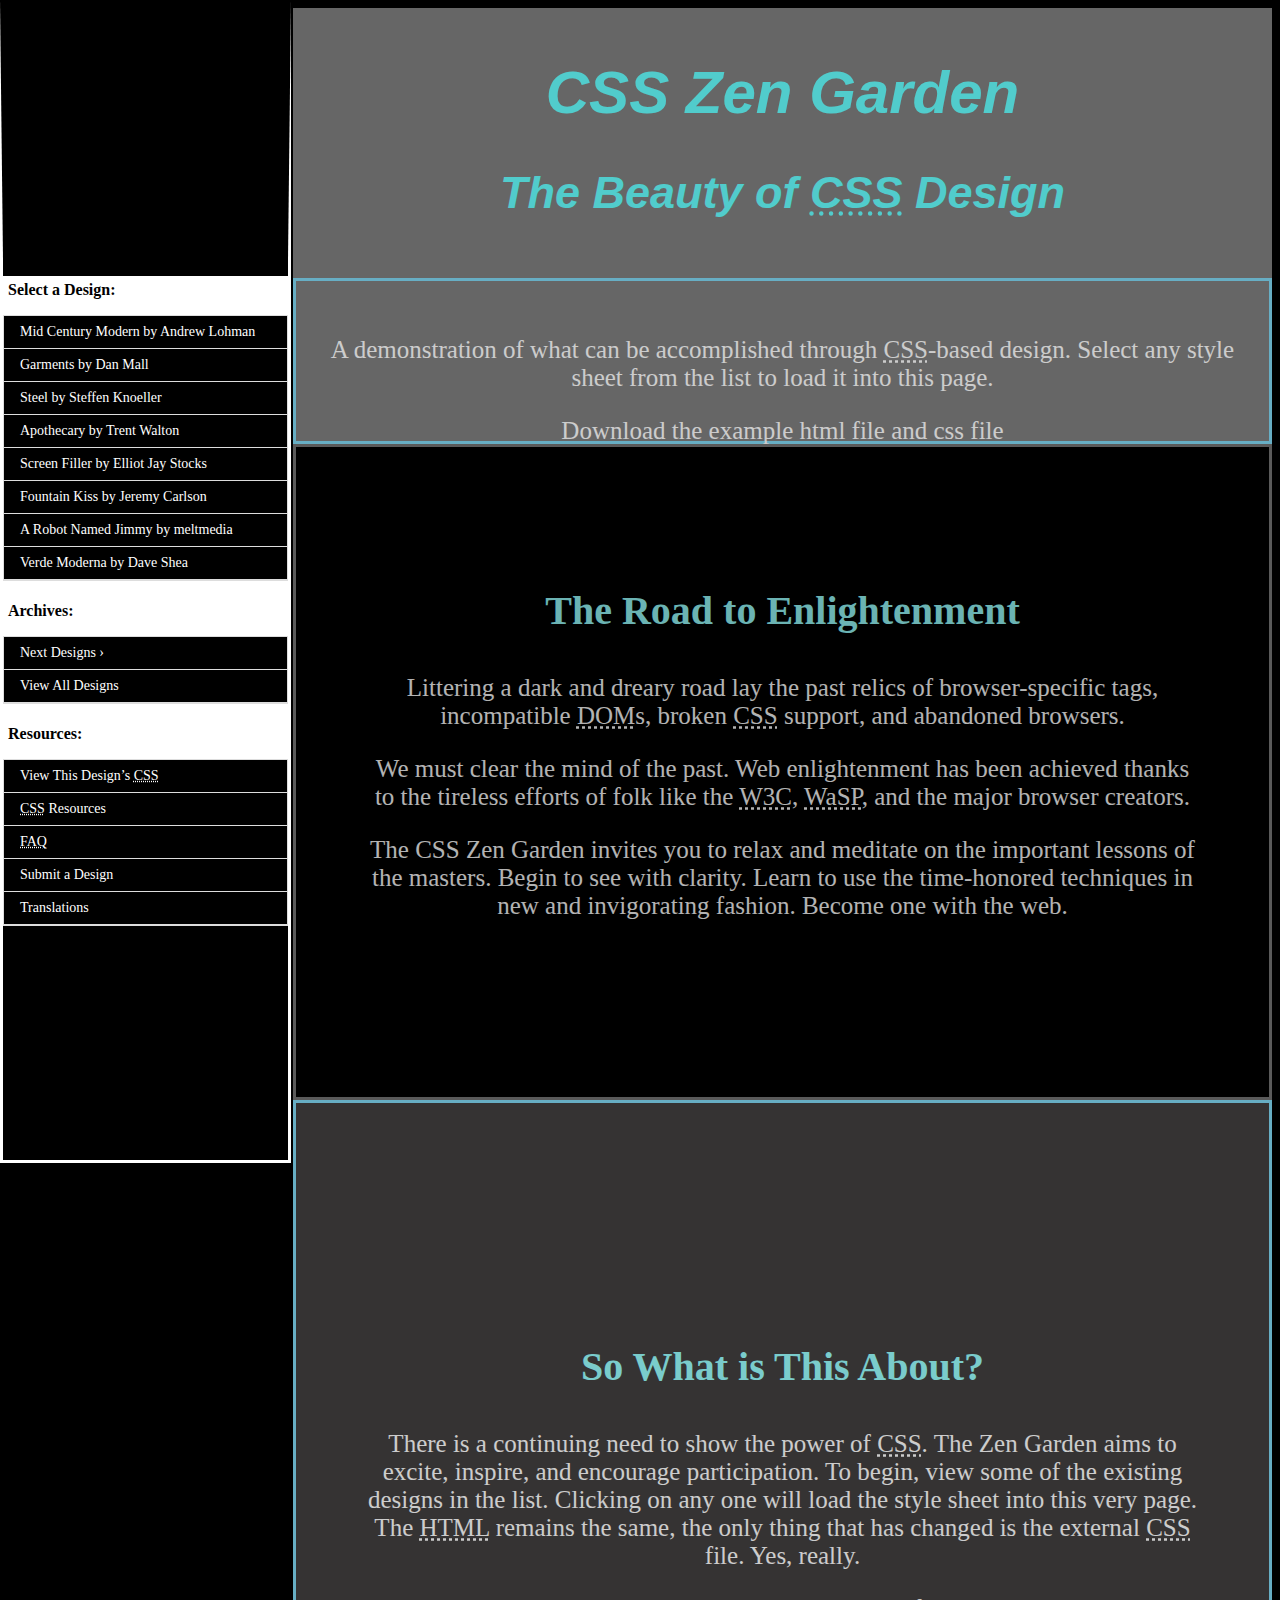
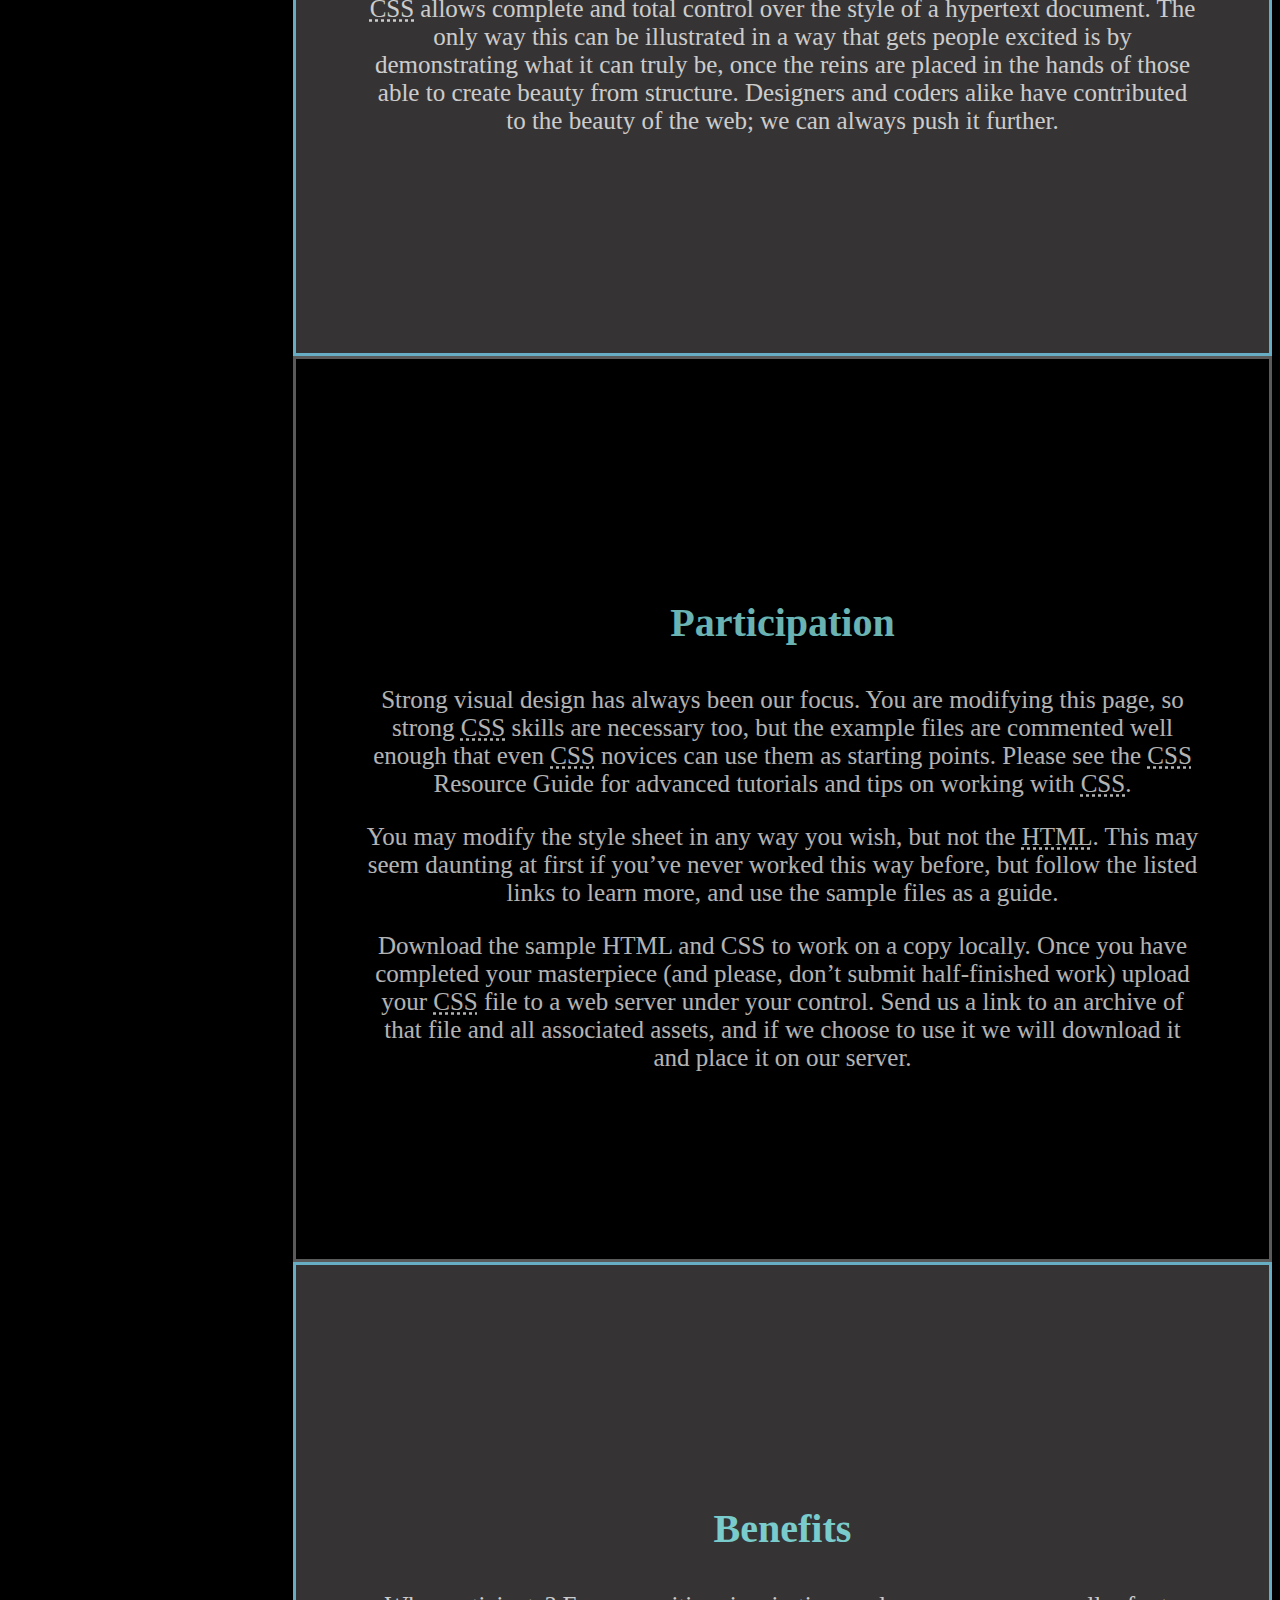
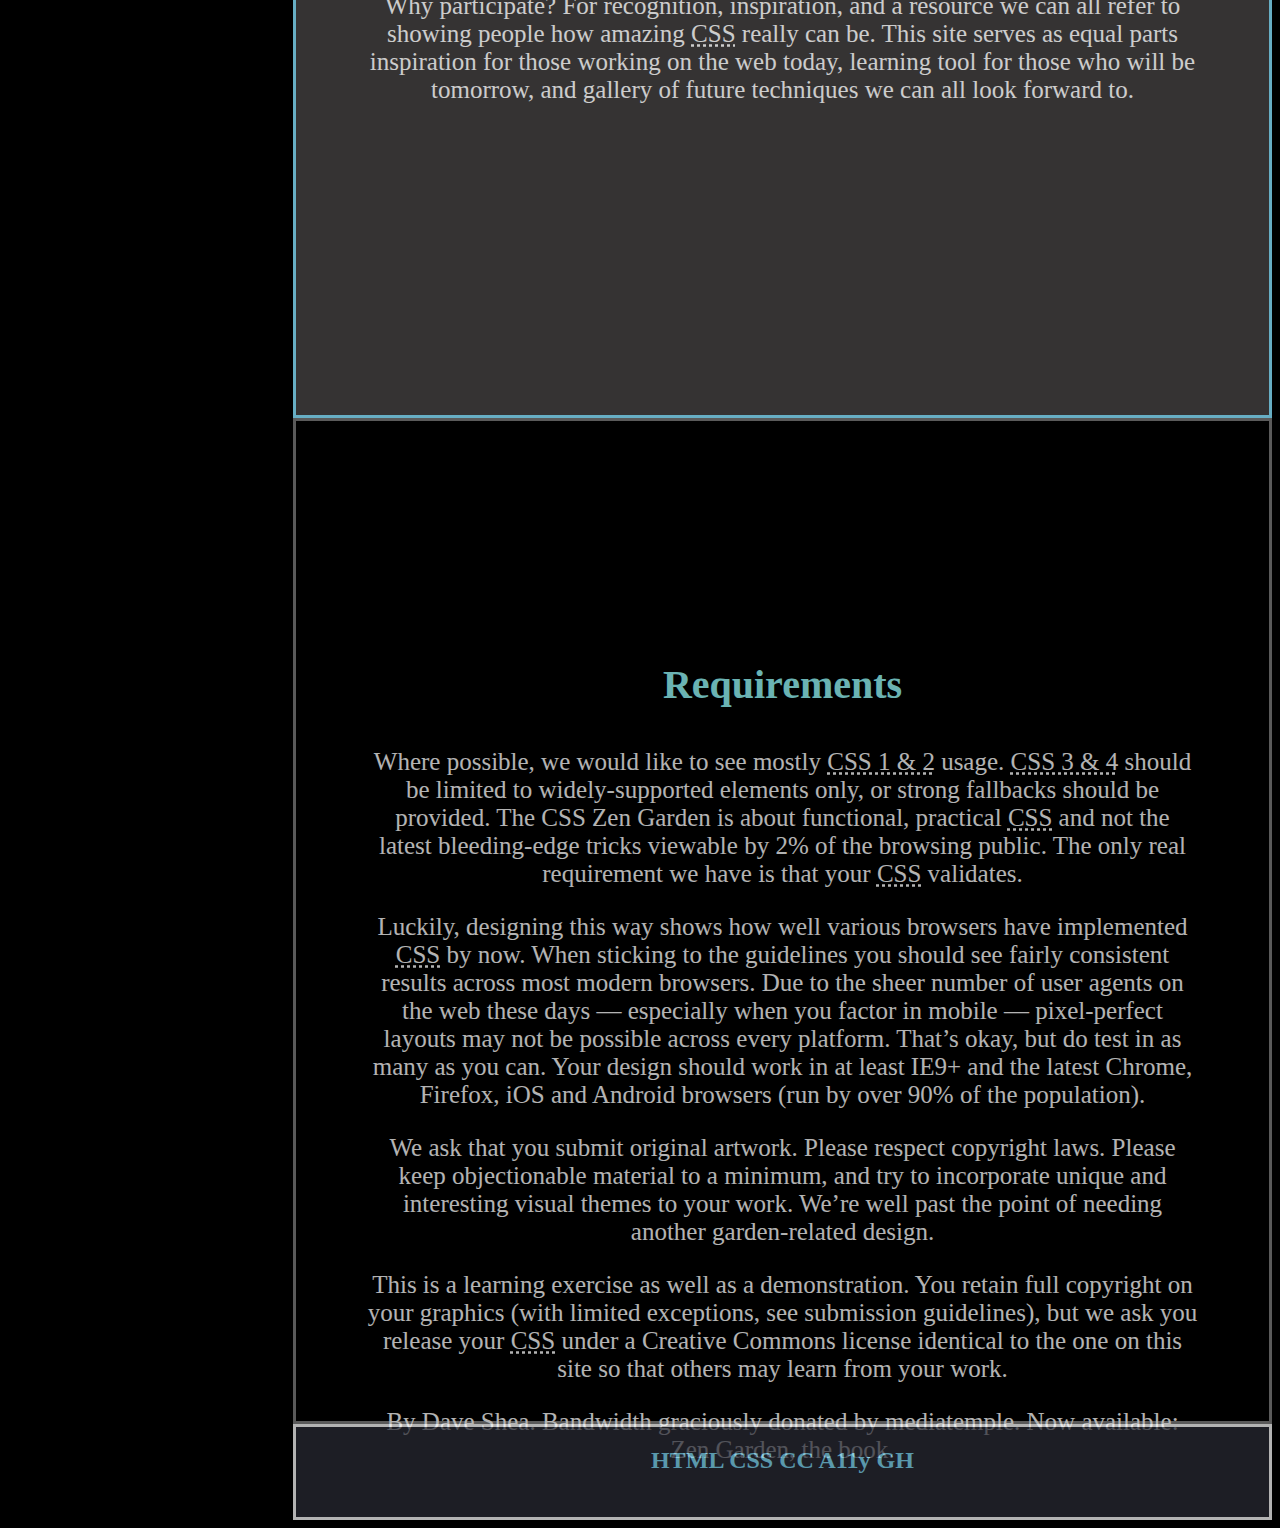
<file: CSS_Zengarden/index.html>
<!DOCTYPE html>
<html lang="en">
<head>
	<meta charset="utf-8">
	<title>CSS Zen Garden: The Beauty of CSS Design</title>

	<link rel="stylesheet" media="screen" href="style.css">
	<link rel="alternate" type="application/rss+xml" title="RSS" href="http://www.csszengarden.com/zengarden.xml">

	<meta name="viewport" content="width=device-width, initial-scale=1.0">
	<meta name="author" content="Dave Shea">
	<meta name="description" content="A demonstration of what can be accomplished visually through CSS-based design.">
	<meta name="robots" content="all">


	<!--[if lt IE 9]>
	<script src="script/html5shiv.js"></script>
	<![endif]-->
</head>

<body id="css-zen-garden">
<div class="page-wrapper">

	<section class="intro" id="zen-intro">
		<header role="banner">
			<h1>CSS Zen Garden</h1>
			<h2>The Beauty of <abbr title="Cascading Style Sheets">CSS</abbr> Design</h2>
		</header>

		<div class="summary" id="zen-summary" role="article">
			<p>A demonstration of what can be accomplished through <abbr title="Cascading Style Sheets">CSS</abbr>-based design. Select any style sheet from the list to load it into this page.</p>
			<p>Download the example <a href="/examples/index" title="This page's source HTML code, not to be modified.">html file</a> and <a href="/examples/style.css" title="This page's sample CSS, the file you may modify.">css file</a></p>
		</div>

		<div class="preamble" id="zen-preamble" role="article">
			<h3>The Road to Enlightenment</h3>
			<p>Littering a dark and dreary road lay the past relics of browser-specific tags, incompatible <abbr title="Document Object Model">DOM</abbr>s, broken <abbr title="Cascading Style Sheets">CSS</abbr> support, and abandoned browsers.</p>
			<p>We must clear the mind of the past. Web enlightenment has been achieved thanks to the tireless efforts of folk like the <abbr title="World Wide Web Consortium">W3C</abbr>, <abbr title="Web Standards Project">WaSP</abbr>, and the major browser creators.</p>
			<p>The CSS Zen Garden invites you to relax and meditate on the important lessons of the masters. Begin to see with clarity. Learn to use the time-honored techniques in new and invigorating fashion. Become one with the web.</p>
		</div>
	</section>

	<div class="main supporting" id="zen-supporting" role="main">
		<div class="explanation" id="zen-explanation" role="article">
			<h3>So What is This About?</h3>
			<p>There is a continuing need to show the power of <abbr title="Cascading Style Sheets">CSS</abbr>. The Zen Garden aims to excite, inspire, and encourage participation. To begin, view some of the existing designs in the list. Clicking on any one will load the style sheet into this very page. The <abbr title="HyperText Markup Language">HTML</abbr> remains the same, the only thing that has changed is the external <abbr title="Cascading Style Sheets">CSS</abbr> file. Yes, really.</p>
			<p><abbr title="Cascading Style Sheets">CSS</abbr> allows complete and total control over the style of a hypertext document. The only way this can be illustrated in a way that gets people excited is by demonstrating what it can truly be, once the reins are placed in the hands of those able to create beauty from structure. Designers and coders alike have contributed to the beauty of the web; we can always push it further.</p>
		</div>

		<div class="participation" id="zen-participation" role="article">
			<h3>Participation</h3>
			<p>Strong visual design has always been our focus. You are modifying this page, so strong <abbr title="Cascading Style Sheets">CSS</abbr> skills are necessary too, but the example files are commented well enough that even <abbr title="Cascading Style Sheets">CSS</abbr> novices can use them as starting points. Please see the <a href="http://www.mezzoblue.com/zengarden/resources/" title="A listing of CSS-related resources"><abbr title="Cascading Style Sheets">CSS</abbr> Resource Guide</a> for advanced tutorials and tips on working with <abbr title="Cascading Style Sheets">CSS</abbr>.</p>
			<p>You may modify the style sheet in any way you wish, but not the <abbr title="HyperText Markup Language">HTML</abbr>. This may seem daunting at first if you&#8217;ve never worked this way before, but follow the listed links to learn more, and use the sample files as a guide.</p>
			<p>Download the sample <a href="/examples/index" title="This page's source HTML code, not to be modified.">HTML</a> and <a href="/examples/style.css" title="This page's sample CSS, the file you may modify.">CSS</a> to work on a copy locally. Once you have completed your masterpiece (and please, don&#8217;t submit half-finished work) upload your <abbr title="Cascading Style Sheets">CSS</abbr> file to a web server under your control. <a href="http://www.mezzoblue.com/zengarden/submit/" title="Use the contact form to send us your CSS file">Send us a link</a> to an archive of that file and all associated assets, and if we choose to use it we will download it and place it on our server.</p>
		</div>

		<div class="benefits" id="zen-benefits" role="article">
			<h3>Benefits</h3>
			<p>Why participate? For recognition, inspiration, and a resource we can all refer to showing people how amazing <abbr title="Cascading Style Sheets">CSS</abbr> really can be. This site serves as equal parts inspiration for those working on the web today, learning tool for those who will be tomorrow, and gallery of future techniques we can all look forward to.</p>
		</div>

		<div class="requirements" id="zen-requirements" role="article">
			<h3>Requirements</h3>
			<p>Where possible, we would like to see mostly <abbr title="Cascading Style Sheets, levels 1 and 2">CSS 1 &amp; 2</abbr> usage. <abbr title="Cascading Style Sheets, levels 3 and 4">CSS 3 &amp; 4</abbr> should be limited to widely-supported elements only, or strong fallbacks should be provided. The CSS Zen Garden is about functional, practical <abbr title="Cascading Style Sheets">CSS</abbr> and not the latest bleeding-edge tricks viewable by 2% of the browsing public. The only real requirement we have is that your <abbr title="Cascading Style Sheets">CSS</abbr> validates.</p>
			<p>Luckily, designing this way shows how well various browsers have implemented <abbr title="Cascading Style Sheets">CSS</abbr> by now. When sticking to the guidelines you should see fairly consistent results across most modern browsers. Due to the sheer number of user agents on the web these days &#8212; especially when you factor in mobile &#8212; pixel-perfect layouts may not be possible across every platform. That&#8217;s okay, but do test in as many as you can. Your design should work in at least IE9+ and the latest Chrome, Firefox, iOS and Android browsers (run by over 90% of the population).</p>
			<p>We ask that you submit original artwork. Please respect copyright laws. Please keep objectionable material to a minimum, and try to incorporate unique and interesting visual themes to your work. We&#8217;re well past the point of needing another garden-related design.</p>
			<p>This is a learning exercise as well as a demonstration. You retain full copyright on your graphics (with limited exceptions, see <a href="http://www.mezzoblue.com/zengarden/submit/guidelines/">submission guidelines</a>), but we ask you release your <abbr title="Cascading Style Sheets">CSS</abbr> under a Creative Commons license identical to the <a href="http://creativecommons.org/licenses/by-nc-sa/3.0/" title="View the Zen Garden's license information.">one on this site</a> so that others may learn from your work.</p>
			<p role="contentinfo">By <a href="http://www.mezzoblue.com/">Dave Shea</a>. Bandwidth graciously donated by <a href="http://www.mediatemple.net/">mediatemple</a>. Now available: <a href="http://www.amazon.com/exec/obidos/ASIN/0321303474/mezzoblue-20/">Zen Garden, the book</a>.</p>
		</div>

		<footer>
			<a href="http://validator.w3.org/check/referer" title="Check the validity of this site&#8217;s HTML" class="zen-validate-html">HTML</a>
			<a href="http://jigsaw.w3.org/css-validator/check/referer" title="Check the validity of this site&#8217;s CSS" class="zen-validate-css">CSS</a>
			<a href="http://creativecommons.org/licenses/by-nc-sa/3.0/" title="View the Creative Commons license of this site: Attribution-NonCommercial-ShareAlike." class="zen-license">CC</a>
			<a href="http://mezzoblue.com/zengarden/faq/#aaa" title="Read about the accessibility of this site" class="zen-accessibility">A11y</a>
			<a href="https://github.com/mezzoblue/csszengarden.com" title="Fork this site on Github" class="zen-github">GH</a>
		</footer>

	</div>


	<aside class="sidebar" role="complementary">
		<div class="wrapper">

			<div class="design-selection" id="design-selection">
				<h3 class="select">Select a Design:</h3>
				<nav role="navigation">
					<ul>
					<li>
						<a href="/221/" class="design-name">Mid Century Modern</a> by						<a href="http://andrewlohman.com/" class="designer-name">Andrew Lohman</a>
					</li>					<li>
						<a href="/220/" class="design-name">Garments</a> by						<a href="http://danielmall.com/" class="designer-name">Dan Mall</a>
					</li>					<li>
						<a href="/219/" class="design-name">Steel</a> by						<a href="http://steffen-knoeller.de" class="designer-name">Steffen Knoeller</a>
					</li>					<li>
						<a href="/218/" class="design-name">Apothecary</a> by						<a href="http://trentwalton.com" class="designer-name">Trent Walton</a>
					</li>					<li>
						<a href="/217/" class="design-name">Screen Filler</a> by						<a href="http://elliotjaystocks.com/" class="designer-name">Elliot Jay Stocks</a>
					</li>					<li>
						<a href="/216/" class="design-name">Fountain Kiss</a> by						<a href="http://jeremycarlson.com" class="designer-name">Jeremy Carlson</a>
					</li>					<li>
						<a href="/215/" class="design-name">A Robot Named Jimmy</a> by						<a href="http://meltmedia.com/" class="designer-name">meltmedia</a>
					</li>					<li>
						<a href="/214/" class="design-name">Verde Moderna</a> by						<a href="http://www.mezzoblue.com/" class="designer-name">Dave Shea</a>
					</li>					</ul>
				</nav>
			</div>

			<div class="design-archives" id="design-archives">
				<h3 class="archives">Archives:</h3>
				<nav role="navigation">
					<ul>
						<li class="next">
							<a href="/214/page1">
								Next Designs <span class="indicator">&rsaquo;</span>
							</a>
						</li>
						<li class="viewall">
							<a href="http://www.mezzoblue.com/zengarden/alldesigns/" title="View every submission to the Zen Garden.">
								View All Designs							</a>
						</li>
					</ul>
				</nav>
			</div>

			<div class="zen-resources" id="zen-resources">
				<h3 class="resources">Resources:</h3>
				<ul>
					<li class="view-css">
						<a href="style.css" title="View the source CSS file of the currently-viewed design.">
							View This Design&#8217;s <abbr title="Cascading Style Sheets">CSS</abbr>						</a>
					</li>
					<li class="css-resources">
						<a href="http://www.mezzoblue.com/zengarden/resources/" title="Links to great sites with information on using CSS.">
							<abbr title="Cascading Style Sheets">CSS</abbr> Resources						</a>
					</li>
					<li class="zen-faq">
						<a href="http://www.mezzoblue.com/zengarden/faq/" title="A list of Frequently Asked Questions about the Zen Garden.">
							<abbr title="Frequently Asked Questions">FAQ</abbr>						</a>
					</li>
					<li class="zen-submit">
						<a href="http://www.mezzoblue.com/zengarden/submit/" title="Send in your own CSS file.">
							Submit a Design						</a>
					</li>
					<li class="zen-translations">
						<a href="http://www.mezzoblue.com/zengarden/translations/" title="View translated versions of this page.">
							Translations						</a>
					</li>
				</ul>
			</div>
		</div>
	</aside>


</div>

<!--

	These superfluous divs/spans were originally provided as catch-alls to add extra imagery.
	These days we have full ::before and ::after support, favour using those instead.
	These only remain for historical design compatibility. They might go away one day.
		
-->
<div class="extra1" role="presentation"></div><div class="extra2" role="presentation"></div><div class="extra3" role="presentation"></div>
<div class="extra4" role="presentation"></div><div class="extra5" role="presentation"></div><div class="extra6" role="presentation"></div>

</body>
</html>
</file>
<file: CSS_Zengarden/style.css>
html {

	}
body { 
	background-color: black;
	color: white;
	}

h3 { 
	font-size: 40px;
	color: #99ffff;
	}
a:link { 
	color: white;
	text-decoration: none;
	}
a:visited { 
	color: #404042;
	}


/* specific divs */
.page-wrapper { 
	background: url(http://getwallpapers.com/wallpaper/full/0/d/3/12905.jpg) no-repeat;
	background-size: 100% auto;
	background-attachment: fixed;
	}

.intro { 
	margin-left: 285px;
	}
header {
	text-align: center;
	height: 250px;
	padding: 10px;
	font-family: Helvetica, Roboto, sans-serif;
	font-size: 30px;
	font-style: italic;
	background-color: grey;
	opacity: 0.8;
	color: #66ffff;
}

.summary {
	background-color: grey;
	height: 100px;
	padding: 30px;
	opacity: 0.95;
	font-size: 25px;
	opacity: 0.8;
	text-align: center;
	border-style: solid;
	border-color: #81DAF5;
	}

.preamble {
	text-align: center;
	height: 450px;
	border-style: solid;
	border-color: grey;
	font-size: 25px;
	background-color: black;
	padding: 100px 70px;
	opacity: 0.7;
	}
.supporting {	
	margin-left: 285px;
	}
.explanation{
	background-color: #434040;
	height: 450px;
	border-style: solid;
	text-align: center;
	border-color: #81DAF5;
	font-size: 25px;
	padding: 200px 70px;
	opacity: 0.8;
}
.participation{
	background-color: black;
	height: 500px;
	border-style: solid;
	border-color: grey;
	text-align: center;
	font-size: 25px;
	padding: 200px 70px;
	opacity: 0.7;
	
}
.benefits{
	background-color: #434040;
	height: 350px;
	border-style: solid;
	border-color: #81DAF5;
	text-align: center;
	font-size: 25px;
	padding: 200px 70px;
	opacity: 0.8;
	
}
.requirements{
	background-color: black;
	height: 600px;
	border-style: solid;
	border-color: grey;
	text-align: center;
	font-size: 25px;
	padding: 200px 70px;
	opacity: 0.7;
}
footer { 
	height: 50px;
	background-color: #2A2B35;
	border-style: solid;
	opacity: 0.7;
	text-align: center;
	font-size: 24px;
	font-weight: bold;
	padding: 20px;
	
	}
footer a:link, footer a:visited { 
	text-decoration: none;
	color: #81DAF5;
	}

.sidebar {
	position: fixed; top: 0px; left:0;
	z-index: 1;
	height: 100%;
	width: 285px;
	background-color: black;
	border-style: solid;
	border-color: white;
	font-size: 12px;
	border-top-width: 260px;
	border-top-color: black;
	padding-left: 0px;
	}
.sidebar .wrapper { 
	background-color: white;

	}
.sidebar h3.select { 
	padding-left: 5px;
	padding-top: 5px;
	font-size: 16px;
	color: black;
	}
.sidebar h3.archives { 
	padding-left: 5px;
	padding-top: 5px;
	font-size: 16px;
	color: black;
	}
.sidebar h3.resources { 
	padding-left: 5px;
	padding-top: 5px;
	font-size: 16px;
	color: black;
	}


.sidebar ul {
	list-style-type: none;
	background-color: black;
	padding: 0;
  	border: 1px solid #ddd;
	}
.sidebar li {
	padding: 8px 16px;
  	border-bottom: 1px solid #ddd;
  	font-size: 14px;
	}
.sidebar li a:link {
	color: white;
	text-decoration: none;
	}
.sidebar li a:visited {
	color: #81DAF5;
	}
</file>
